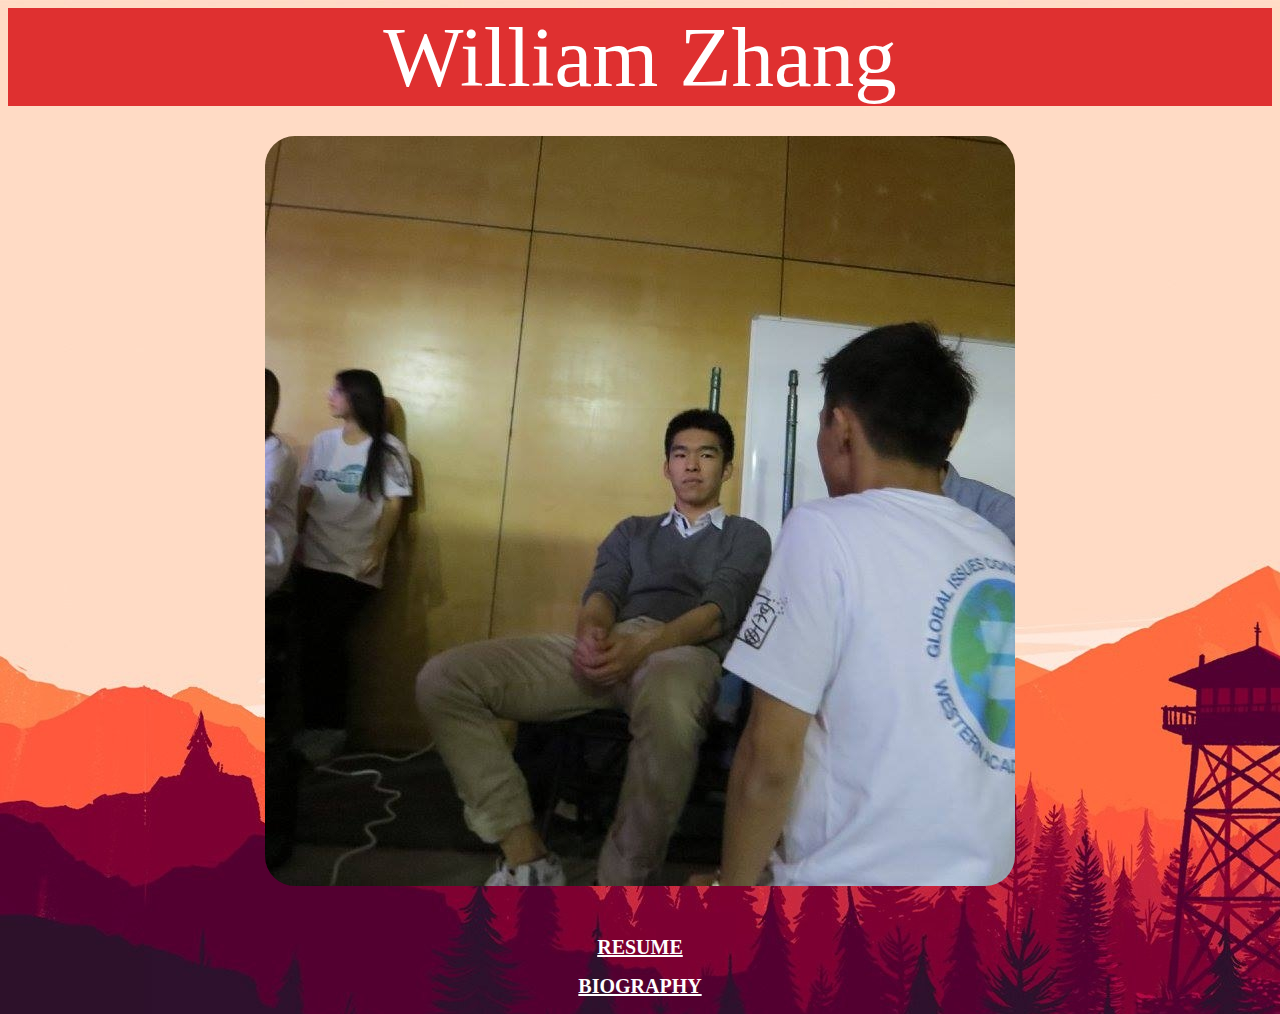
<file: index.html>
<!DOCTYPE html>
<html>
<head>
	<title>William Zhang</title>
	<meta charset = "utf-8"/>
	<link rel="stylesheet" href="bio_style.css"/>
</head>
<body>
	<div id = "header">
		William Zhang
	</div>
	<img src="me.jpg" alt = "William">
	<p><a href = "resume.html">RESUME</a></p>
	<p><a href = "bio.html">BIOGRAPHY</a></p>
</body>
</html>
</file>
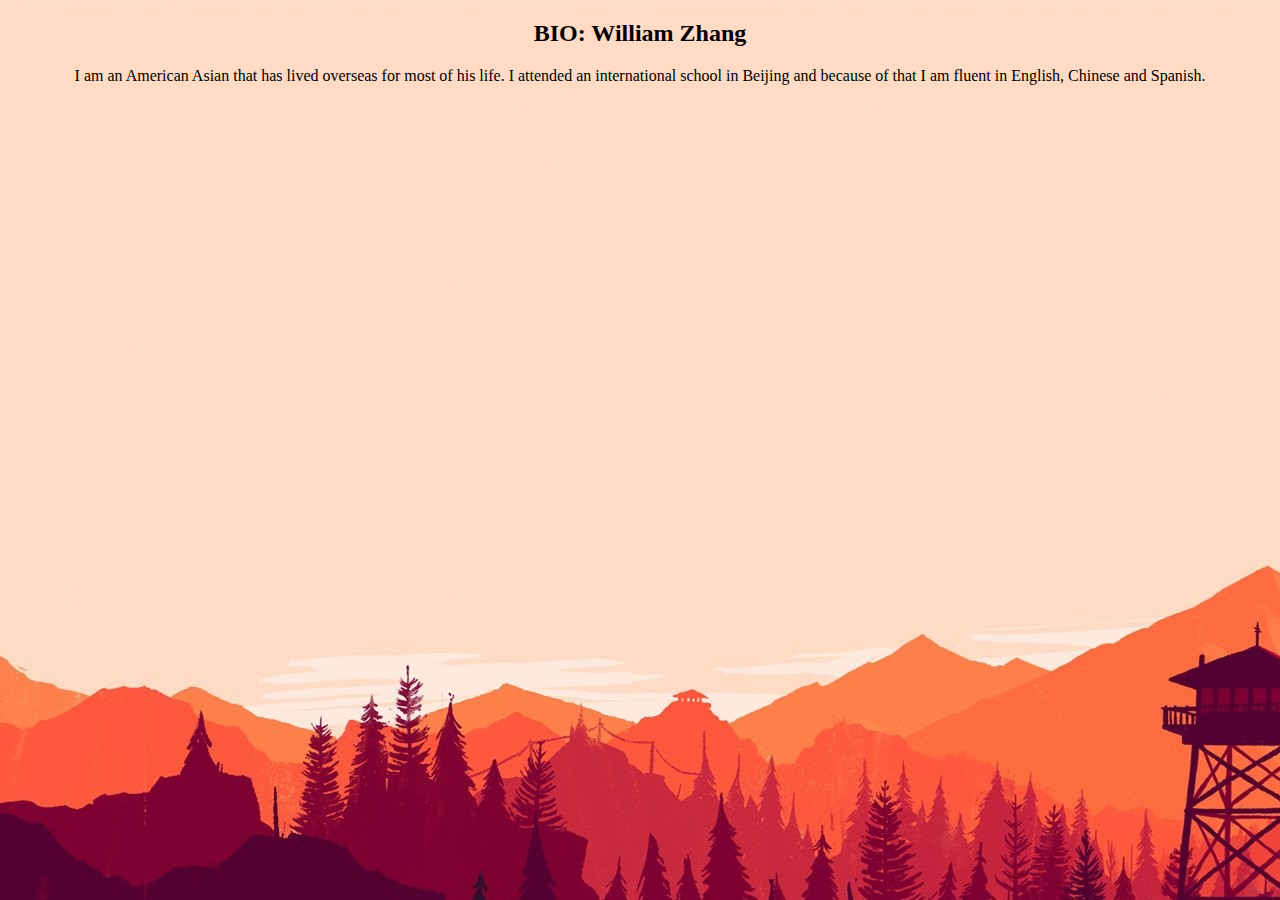
<file: bio.html>
<!DOCTYPE html>
<html>
<head>
	<title>Bio: William Zhang</title>
	<meta charset = "utf-8"/>
	<link rel="stylesheet" href="bio_style.css"/>
</head>
<body>
	<h2>BIO: William Zhang</h2>
	<p class = "bio">I am an American Asian that has lived overseas for most of his life. I attended an international school in Beijing and because of that I am fluent in English, Chinese and Spanish.</p>
	</div>
</body>
</html>
</file>
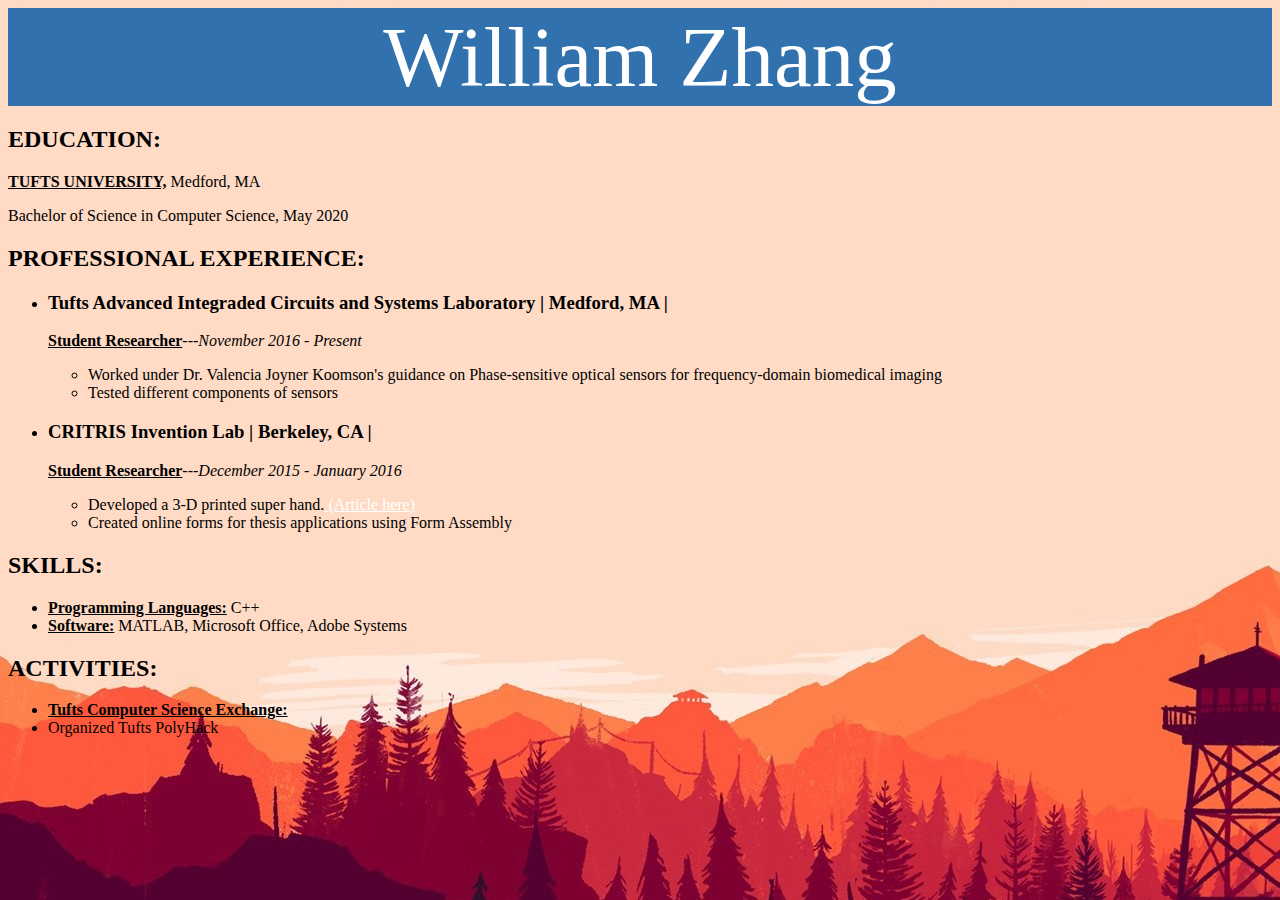
<file: resume.html>
<!DOCTYPE html>
<html>
<head>
	<title>Resume: William</title>
	<meta charset = "utf-8"/>
	<link rel="stylesheet" href="style.css"/>
</head>
<body>
	<div id = "header">
		William Zhang
	</div>
	<h2>EDUCATION:</h2>
	<p><span class = "subheader">TUFTS UNIVERSITY</a>,</span> Medford, MA</p>
	<p>Bachelor of Science in Computer Science, May 2020</p>

	<h2>PROFESSIONAL EXPERIENCE:</h2>
	<ul>
		<li><h3>Tufts Advanced Integraded Circuits and Systems Laboratory | Medford, MA |</h3>
			<p><span class = "subheader">Student Researcher</span>---<span class = "date">November 2016 - Present</span></p>
			<ul>
				<li>Worked under Dr. Valencia Joyner Koomson's guidance on Phase-sensitive optical sensors for frequency-domain biomedical imaging</li>
				<li>Tested different components of sensors</li>
			</ul>
		</li>
		<li><h3>CRITRIS Invention Lab | Berkeley, CA |</h3>
			<p><span class = "subheader">Student Researcher</span>---<span class = "date">December 2015 - January 2016 </span></p>
			<ul>
				<li>Developed a 3-D printed super hand.<a href = "http://engineering.berkeley.edu/magazine/fall-2015/sophies-super-hand)"> (Article here)</a></li>
				<li>Created online forms for thesis applications using Form Assembly</li>
			</ul>
		</li>
	</ul>
	<h2>SKILLS:</h2>
	<ul>
		<li><span class = "subheader">Programming Languages:</span> C++ </li>
		<li><span class = "subheader">Software:</span> MATLAB, Microsoft Office, Adobe Systems</li>
	</ul>
	<h2>ACTIVITIES:</h2>
	<ul>
		<li><span class = "subheader"> Tufts Computer Science Exchange:</span> </li>
		<u1>
			<li>Organized Tufts PolyHack</li>
		<u1>
	</ul>
</body>
</html>
</file>
<file: bio_style.css>
body{
	background-image: url("background.jpg");
	text-align: center;
}

img {
    border-radius: 30px;
    margin-top: 30px;
    margin-bottom: 30px;
}

a {
	font-size: 20px;
	font-weight: bold;
}

#header{
	text-align: center;
	background: #DF3030;
	color: #FFFFFF;
	font-size: 85px;
	margin-top: 0;
}

.bio{
	-webkit-margin-start: 60px;
    	-webkit-margin-end: 60px;
}

.subheader{
	font-weight: bold;
	text-decoration: underline;
	color: #FFFFFF;
}

.date{
	font-style: italic;
	color: #FFFFFF;
}

/* unvisited link */
a:link {
    color: white;
}
/* visited link */
a:visited {
    color: purple;
}
/* mouse over link */
a:hover {
    color: orange;
}
/* selected link */
a:active {
    color: purple;
}
</file>
<file: style.css>
body{
	background-image: url("background.jpg");
}

#header{
	text-align: center;
	background: #3172ae;
	color: #FFFFFF;
	margin-top: 0;
	font-size: 85px;
}

.subheader{
	font-weight: bold;
	text-decoration: underline;
}

.date{
	font-style: italic;
}

/* link color */
a:link {
    color: white;
}

a:visited {
    color: white;
}

a:hover {
    color: black;
}

a:active {
    color: white;
}

}
</file>
